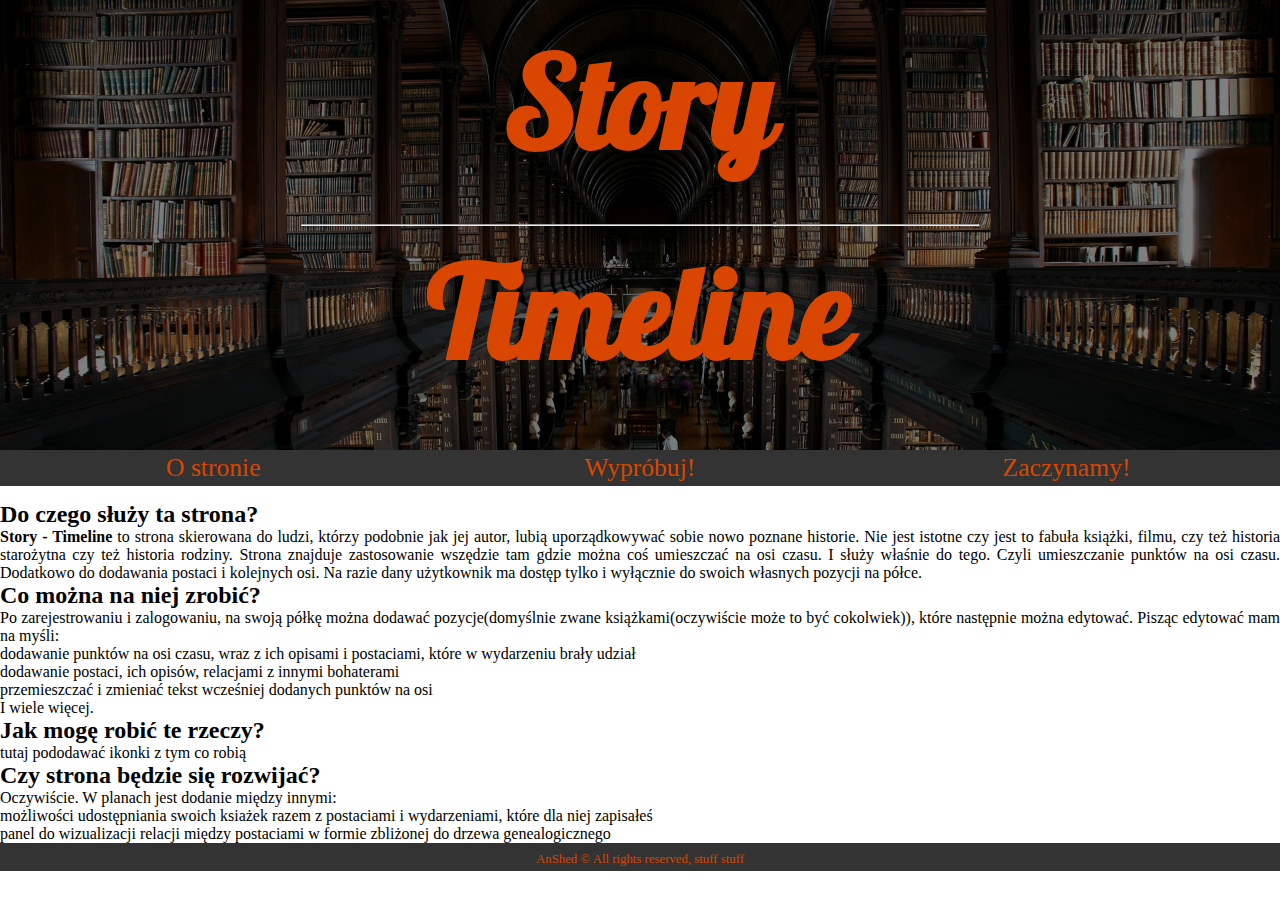
<file: index.html>
<!DOCTYPE html>
<html lang="pl">

<head>
    <meta charset="utf-8">
    <meta name="viewport" content="width=device-width, initial-scale=1.0">
    <link rel="stylesheet" href="scss/style.min.css">
    <link rel="stylesheet" href="css/fontello.css">
    <link href="https://fonts.googleapis.com/css?family=Galada|Roboto" rel="stylesheet">

    <script src="libraries/p5.js"></script>
    <script src="libraries/p5.dom.js"></script>
    <script src="libraries/p5.sound.js"></script>
    <script src="js/sketch.js"></script>
    <script src="js/vendor/prefixfree.min.js"></script>

    <title>Story timeline - Main</title>
</head>
<!--dodać tutaj wszystko na flexie albo na media queries-->
<body>
    <div align="center">
        <div id="container">
            <div id="topContainer">
                <header>
                    <div class="title_background"></div>
                    <div class="centered">
                        <a href="#">
                            <h1>Story</h1><div class="line"></div><h1>Timeline</h1>
                        </a>
                    </div>
                </header>
                <nav>
                    <li id="menuDescription"><a href="#"><span>O stronie</span></a></li>
                    <li id="menuDemo"><a href="#"><span>Wypróbuj!</span></a></li>
                    <li id="menuRegLog"><a href="#"><span>Zaczynamy!</span></a></li>
                </nav>
            </div>
            <!--end of topContainer-->
            <div id="midContainer">
                <div id="description">
                    <div class="leftSideText">
                        <h2>Do czego służy ta strona?</h2>
                        <strong>Story - Timeline</strong> to strona skierowana do ludzi, którzy podobnie jak jej autor, lubią uporządkowywać sobie nowo poznane historie.
                        Nie jest istotne czy jest to fabuła książki, filmu, czy też historia starożytna czy też historia rodziny. Strona znajduje zastosowanie wszędzie tam gdzie można coś umieszczać na osi czasu.
                        I służy właśnie do tego. Czyli umieszczanie punktów na osi czasu. Dodatkowo do dodawania postaci i kolejnych osi.
                        Na razie dany użytkownik ma dostęp tylko i wyłącznie do swoich własnych pozycji na półce.
                    </div>
                    <div class="rightSideText">
                        <h2>Co można na niej zrobić?</h2>
                        Po zarejestrowaniu i zalogowaniu, na swoją półkę można dodawać pozycje(domyślnie zwane książkami(oczywiście może to być cokolwiek)), które następnie można edytować.
                        Pisząc edytować mam na myśli:
                            <ul>
                                <li>dodawanie punktów na osi czasu, wraz z ich opisami i postaciami, które w wydarzeniu brały udział</li>
                                <li>dodawanie postaci, ich opisów, relacjami z innymi bohaterami</li>
                                <li>przemieszczać i zmieniać tekst wcześniej dodanych punktów na osi</li>
                                <li>I wiele więcej.</li>
                            </ul>
                    </div>
                    <div class="leftSideText">
                        <h2>Jak mogę robić te rzeczy?</h2>
                        <section>
                            tutaj pododawać ikonki z tym co robią
                        </section>
                    </div>
                    <div class="rightSideText">
                        <h2>Czy strona będzie się rozwijać?</h2>
                        Oczywiście. W planach jest dodanie między innymi:
                        <ul>
                            <li>możliwości udostępniania swoich ksiażek razem z postaciami i wydarzeniami, które dla niej zapisałeś</li>
                            <li>panel do wizualizacji relacji między postaciami w formie zbliżonej do drzewa genealogicznego</li>
                        </ul>
                    </div>
                </div>
                <div class="hidden" id="timelineContainer">
                    <div id="timeline"></div>
                    <div id="editMenu">
                        <div class="editMenuElement" id="editMenuTrash">
                            <div class="editMenuSpacer" id="editMenuTrashIconContainer"><i class="icon-trash"></i></div>
                        </div>
                        <div class="editMenuElement" id="editMenuBrush">
                            <div class="editMenuSpacer" id="editMenuBrushIconContainer"><i class="icon-brush"></i></div>
                        </div>
                        <div class="editMenuElement" id="editMenuMove">
                            <div class="editMenuSpacer" id="editMenuMoveIconContainer"><i class="icon-move"></i></div>
                        </div>
                        <div class="editMenuElement" id="editMenuEdit">
                            <div class="editMenuSpacer" id="editMenuEditIconContainer"><i class="icon-edit"></i></div>
                        </div>
                        <div class="editMenuElement" id="editMenuPlus">
                            <div class="editMenuSpacer" id="editMenuPlusIconContainer"><i class="icon-plus-circled"></i></div>
                        </div>
                    </div>
                    <br>
                    <div style="clear: both;"></div>
                    <div id="timelineMain">
                        <div id="markerTitle">
                            <h2>
                                <div id="markerTitleText">GIMLI - POJEDYNEK NA CIUPAGI</div>
                            </h2>
                        </div>
                        <div id="markerDescription">
                            <h2><span>Opis wydarzenia</span></h2>
                            <div id="markerDescriptionText"> Gimli napierdzielał się z orkami w konkursie lania ciupagą. Wychowywał się w wiosce u podnóża Tatr, więc był przyzwyczajony do zadawania szybkich i miażdzących ciosów ciupagą. Orki nie miały szans. Z pierwszego miejsca na podium krzyczał "GOHA GOHA GOHA 3ZŁ".</div>
                        </div>
                        <div id="markerCharacters">
                            <h2><span>Postaci biorące udział</span></h2>
                            <div id="markerCharactersText">
                                Gimli
                                <br> Borg
                                <br> Jorgk
                                <br> Worgaiudsh
                                <br> Azogas
                                <br> Azul
                                <br> Dupant
                                <br> Qwethnethtogs
                            </div>
                        </div>
                    </div>
                    <!--end of timelineMain-->
                    <div id="timelineEdit" class="hidden">
                        <div style="clear: both"></div>
                        <div id="edittors">
                            <div id="editTitle">
                                <h2><span>Wydarzenie</span></h2>
                            </div>
                            <div id="inputEditTitle">
                                <input type="text" name="title" id="timelineEditInputText" size="50">
                            </div>
                            <div id="editDescription">
                                <h2><span>Opis wydarzenia</span></h2>
                                <textarea rows="30" cols="50" id="timelineEditTextAreaDescription"></textarea>
                            </div>
                            <div id="editCharacters">
                                <h2><span>Postaci biorące udział</span></h2>
                                <textarea rows="30" cols="50" id="timelineEditTextAreaCharacters"></textarea>
                            </div>
                            <div style="clear: both"></div>
                        </div>
                        <div id="buttons">
                            <div class="cancelButton" id="editCancel">
                                <div class="cancelIcon">
                                    <div class="editMenuSpacer"><i class="icon-cancel"></i></div>
                                </div>
                                <div class="cancel"><b>Anuluj</b></div>
                            </div>
                            <div class="saveButton" id="editSave">
                                <div class="saveIcon">
                                    <div class="editMenuSpacer"><i class="icon-floppy"></i></div>
                                </div>
                                <div class="save"><b>Zapisz</b></div>
                            </div>
                        </div>
                    </div>
                    <!--end of timelineEdit-->
                    <div id="timelineMove" class="hidden">
                        <div id="moveTitle"></div>
                        <div style="clear: both"></div>
                        <div id="buttons">
                            <div class="cancelButton" id="moveCancel">
                                <div class="cancelIcon">
                                    <div class="editMenuSpacer"><i class="icon-cancel"></i></div>
                                </div>
                                <div class="cancel"><b>Anuluj</b></div>
                            </div>
                            <div class="saveButton" id="moveSave">
                                <div class="saveIcon">
                                    <div class="editMenuSpacer"><i class="icon-floppy"></i></div>
                                </div>
                                <div class="save"><b>Zapisz</b></div>
                            </div>
                        </div>
                    </div>
                    <!--end of timelineMove-->
                    <div id="timelinePaint" class="hidden">
                        <div id="paintTitle"></div>
                        <div id="colorChoose">Wybierz kolor dla tego znacznika osi: <input type="color" id="colorPicker"></div>
                        <div style="clear: both"></div>
                        <div id="buttons">
                            <div class="cancelButton" id="paintCancel">
                                <div class="cancelIcon">
                                    <div class="editMenuSpacer"><i class="icon-cancel"></i></div>
                                </div>
                                <div class="cancel"><b>Anuluj</b></div>
                            </div>
                            <div class="saveButton" id="paintSave">
                                <div class="saveIcon">
                                    <div class="editMenuSpacer"><i class="icon-floppy"></i></div>
                                </div>
                                <div class="save"><b>Zapisz</b></div>
                            </div>
                        </div>
                    </div>
                    <!--end of timelinePaint-->
                    <div id="timelineDelete" class="hidden">
                        <div id="deleteTitle"></div>
                        <div style="clear: both"></div>
                        <div id="buttons">
                            <div class="cancelButton" id="deleteCancel">
                                <div class="cancelIcon">
                                    <div class="editMenuSpacer"><i class="icon-cancel"></i></div>
                                </div>
                                <div class="cancel"><b>Anuluj</b></div>
                            </div>
                            <div class="saveButton" id="deleteSave">
                                <div class="saveIcon">
                                    <div class="editMenuSpacer"><i class="icon-floppy"></i></div>
                                </div>
                                <div class="save"><b>Zapisz</b></div>
                            </div>
                        </div>
                    </div>
                    <!--end of timelineDelete-->
                    <div style="clear: left;"></div>
                </div>
                <div class="hidden" id="regLog">
                    <div>
                        <object type="text/html" data="timeline.html" width="1000px" height="900px" style="overflow:auto; vertical-align:middle;" align="center">
                        </object>
                     </div>
                </div>
                <!--end of regLog-->
            </div>
            <!--end of midContainer-->
            <footer>
                AnShed &#169; All rights reserved, stuff stuff
            </footer>
            <!--end of footer-->
        </div>
    </div>
</body>

</html>
</file>
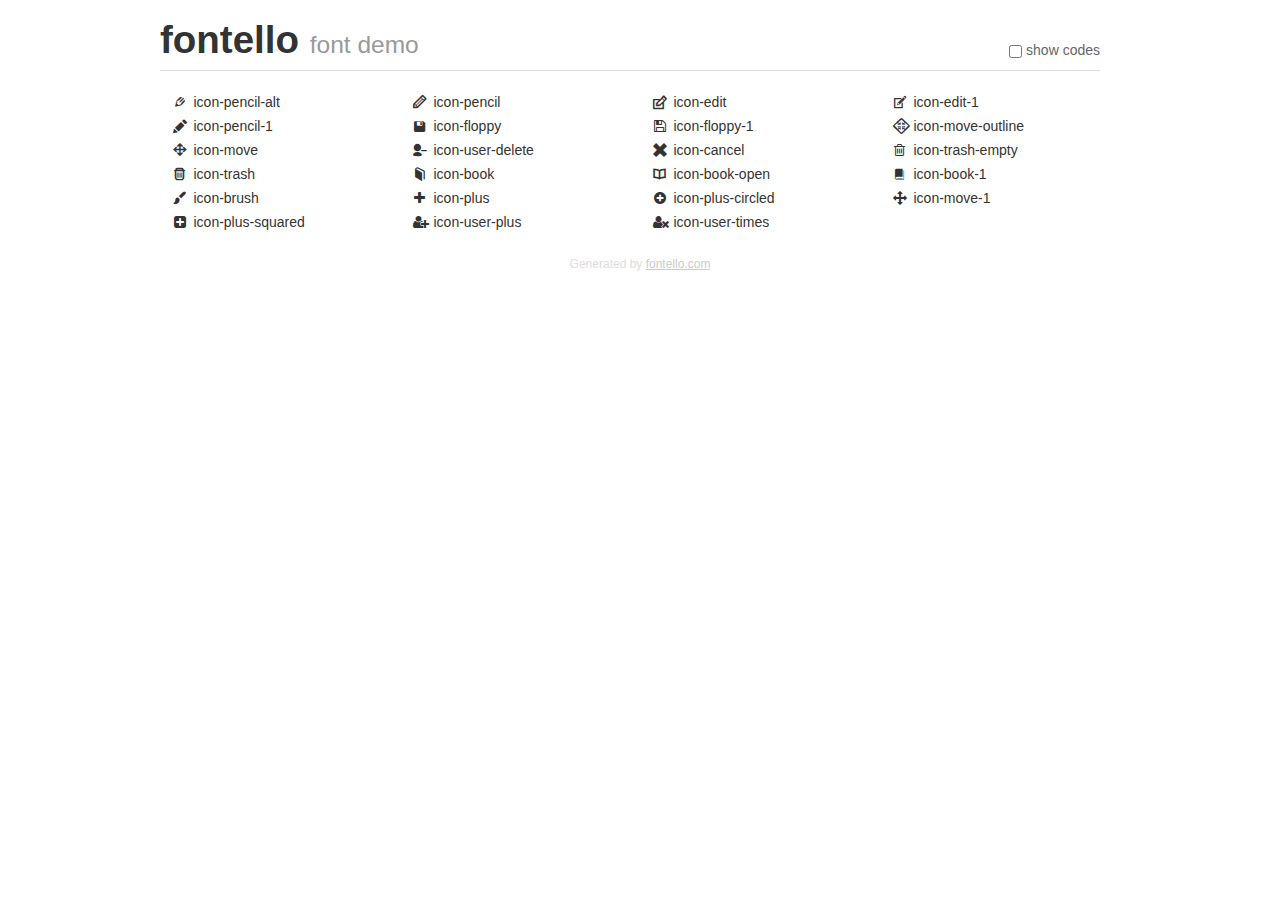
<file: demo.html>
<!DOCTYPE html>
<html>
  <head><!--[if lt IE 9]><script language="javascript" type="text/javascript" src="//html5shim.googlecode.com/svn/trunk/html5.js"></script><![endif]-->
    <meta charset="UTF-8"><style>/*
 * Bootstrap v2.2.1
 *
 * Copyright 2012 Twitter, Inc
 * Licensed under the Apache License v2.0
 * http://www.apache.org/licenses/LICENSE-2.0
 *
 * Designed and built with all the love in the world @twitter by @mdo and @fat.
 */
.clearfix {
  *zoom: 1;
}
.clearfix:before,
.clearfix:after {
  display: table;
  content: "";
  line-height: 0;
}
.clearfix:after {
  clear: both;
}
html {
  font-size: 100%;
  -webkit-text-size-adjust: 100%;
  -ms-text-size-adjust: 100%;
}
a:focus {
  outline: thin dotted #333;
  outline: 5px auto -webkit-focus-ring-color;
  outline-offset: -2px;
}
a:hover,
a:active {
  outline: 0;
}
button,
input,
select,
textarea {
  margin: 0;
  font-size: 100%;
  vertical-align: middle;
}
button,
input {
  *overflow: visible;
  line-height: normal;
}
button::-moz-focus-inner,
input::-moz-focus-inner {
  padding: 0;
  border: 0;
}
body {
  margin: 0;
  font-family: "Helvetica Neue", Helvetica, Arial, sans-serif;
  font-size: 14px;
  line-height: 20px;
  color: #333;
  background-color: #fff;
}
a {
  color: #08c;
  text-decoration: none;
}
a:hover {
  color: #005580;
  text-decoration: underline;
}
.row {
  margin-left: -20px;
  *zoom: 1;
}
.row:before,
.row:after {
  display: table;
  content: "";
  line-height: 0;
}
.row:after {
  clear: both;
}
[class*="span"] {
  float: left;
  min-height: 1px;
  margin-left: 20px;
}
.container,
.navbar-static-top .container,
.navbar-fixed-top .container,
.navbar-fixed-bottom .container {
  width: 940px;
}
.span12 {
  width: 940px;
}
.span11 {
  width: 860px;
}
.span10 {
  width: 780px;
}
.span9 {
  width: 700px;
}
.span8 {
  width: 620px;
}
.span7 {
  width: 540px;
}
.span6 {
  width: 460px;
}
.span5 {
  width: 380px;
}
.span4 {
  width: 300px;
}
.span3 {
  width: 220px;
}
.span2 {
  width: 140px;
}
.span1 {
  width: 60px;
}
[class*="span"].pull-right,
.row-fluid [class*="span"].pull-right {
  float: right;
}
.container {
  margin-right: auto;
  margin-left: auto;
  *zoom: 1;
}
.container:before,
.container:after {
  display: table;
  content: "";
  line-height: 0;
}
.container:after {
  clear: both;
}
p {
  margin: 0 0 10px;
}
.lead {
  margin-bottom: 20px;
  font-size: 21px;
  font-weight: 200;
  line-height: 30px;
}
small {
  font-size: 85%;
}
h1 {
  margin: 10px 0;
  font-family: inherit;
  font-weight: bold;
  line-height: 20px;
  color: inherit;
  text-rendering: optimizelegibility;
}
h1 small {
  font-weight: normal;
  line-height: 1;
  color: #999;
}
h1 {
  line-height: 40px;
}
h1 {
  font-size: 38.5px;
}
h1 small {
  font-size: 24.5px;
}
body {
  margin-top: 90px;
}
.header {
  position: fixed;
  top: 0;
  left: 50%;
  margin-left: -480px;
  background-color: #fff;
  border-bottom: 1px solid #ddd;
  padding-top: 10px;
  z-index: 10;
}
.footer {
  color: #ddd;
  font-size: 12px;
  text-align: center;
  margin-top: 20px;
}
.footer a {
  color: #ccc;
  text-decoration: underline;
}
.the-icons {
  font-size: 14px;
  line-height: 24px;
}
.switch {
  position: absolute;
  right: 0;
  bottom: 10px;
  color: #666;
}
.switch input {
  margin-right: 0.3em;
}
.codesOn .i-name {
  display: none;
}
.codesOn .i-code {
  display: inline;
}
.i-code {
  display: none;
}
@font-face {
      font-family: 'fontello';
      src: url('./font/fontello.eot?74031306');
      src: url('./font/fontello.eot?74031306#iefix') format('embedded-opentype'),
           url('./font/fontello.woff?74031306') format('woff'),
           url('./font/fontello.ttf?74031306') format('truetype'),
           url('./font/fontello.svg?74031306#fontello') format('svg');
      font-weight: normal;
      font-style: normal;
    }
     
     
    .demo-icon
    {
      font-family: "fontello";
      font-style: normal;
      font-weight: normal;
      speak: none;
     
      display: inline-block;
      text-decoration: inherit;
      width: 1em;
      margin-right: .2em;
      text-align: center;
      /* opacity: .8; */
     
      /* For safety - reset parent styles, that can break glyph codes*/
      font-variant: normal;
      text-transform: none;
     
      /* fix buttons height, for twitter bootstrap */
      line-height: 1em;
     
      /* Animation center compensation - margins should be symmetric */
      /* remove if not needed */
      margin-left: .2em;
     
      /* You can be more comfortable with increased icons size */
      /* font-size: 120%; */
     
      /* Font smoothing. That was taken from TWBS */
      -webkit-font-smoothing: antialiased;
      -moz-osx-font-smoothing: grayscale;
     
      /* Uncomment for 3D effect */
      /* text-shadow: 1px 1px 1px rgba(127, 127, 127, 0.3); */
    }
     </style>
    <link rel="stylesheet" href="css/animation.css"><!--[if IE 7]><link rel="stylesheet" href="css/" + font.fontname + "-ie7.css"><![endif]-->
    <script>
      function toggleCodes(on) {
        var obj = document.getElementById('icons');
      
        if (on) {
          obj.className += ' codesOn';
        } else {
          obj.className = obj.className.replace(' codesOn', '');
        }
      }
      
    </script>
  </head>
  <body>
    <div class="container header">
      <h1>fontello <small>font demo</small></h1>
      <label class="switch">
        <input type="checkbox" onclick="toggleCodes(this.checked)">show codes
      </label>
    </div>
    <div class="container" id="icons">
      <div class="row">
        <div class="the-icons span3" title="Code: 0xe800"><i class="demo-icon icon-pencil-alt">&#xe800;</i> <span class="i-name">icon-pencil-alt</span><span class="i-code">0xe800</span></div>
        <div class="the-icons span3" title="Code: 0xe801"><i class="demo-icon icon-pencil">&#xe801;</i> <span class="i-name">icon-pencil</span><span class="i-code">0xe801</span></div>
        <div class="the-icons span3" title="Code: 0xe802"><i class="demo-icon icon-edit">&#xe802;</i> <span class="i-name">icon-edit</span><span class="i-code">0xe802</span></div>
        <div class="the-icons span3" title="Code: 0xe803"><i class="demo-icon icon-edit-1">&#xe803;</i> <span class="i-name">icon-edit-1</span><span class="i-code">0xe803</span></div>
      </div>
      <div class="row">
        <div class="the-icons span3" title="Code: 0xe804"><i class="demo-icon icon-pencil-1">&#xe804;</i> <span class="i-name">icon-pencil-1</span><span class="i-code">0xe804</span></div>
        <div class="the-icons span3" title="Code: 0xe805"><i class="demo-icon icon-floppy">&#xe805;</i> <span class="i-name">icon-floppy</span><span class="i-code">0xe805</span></div>
        <div class="the-icons span3" title="Code: 0xe806"><i class="demo-icon icon-floppy-1">&#xe806;</i> <span class="i-name">icon-floppy-1</span><span class="i-code">0xe806</span></div>
        <div class="the-icons span3" title="Code: 0xe807"><i class="demo-icon icon-move-outline">&#xe807;</i> <span class="i-name">icon-move-outline</span><span class="i-code">0xe807</span></div>
      </div>
      <div class="row">
        <div class="the-icons span3" title="Code: 0xe808"><i class="demo-icon icon-move">&#xe808;</i> <span class="i-name">icon-move</span><span class="i-code">0xe808</span></div>
        <div class="the-icons span3" title="Code: 0xe809"><i class="demo-icon icon-user-delete">&#xe809;</i> <span class="i-name">icon-user-delete</span><span class="i-code">0xe809</span></div>
        <div class="the-icons span3" title="Code: 0xe80a"><i class="demo-icon icon-cancel">&#xe80a;</i> <span class="i-name">icon-cancel</span><span class="i-code">0xe80a</span></div>
        <div class="the-icons span3" title="Code: 0xe80b"><i class="demo-icon icon-trash-empty">&#xe80b;</i> <span class="i-name">icon-trash-empty</span><span class="i-code">0xe80b</span></div>
      </div>
      <div class="row">
        <div class="the-icons span3" title="Code: 0xe80c"><i class="demo-icon icon-trash">&#xe80c;</i> <span class="i-name">icon-trash</span><span class="i-code">0xe80c</span></div>
        <div class="the-icons span3" title="Code: 0xe80d"><i class="demo-icon icon-book">&#xe80d;</i> <span class="i-name">icon-book</span><span class="i-code">0xe80d</span></div>
        <div class="the-icons span3" title="Code: 0xe80e"><i class="demo-icon icon-book-open">&#xe80e;</i> <span class="i-name">icon-book-open</span><span class="i-code">0xe80e</span></div>
        <div class="the-icons span3" title="Code: 0xe80f"><i class="demo-icon icon-book-1">&#xe80f;</i> <span class="i-name">icon-book-1</span><span class="i-code">0xe80f</span></div>
      </div>
      <div class="row">
        <div class="the-icons span3" title="Code: 0xe810"><i class="demo-icon icon-brush">&#xe810;</i> <span class="i-name">icon-brush</span><span class="i-code">0xe810</span></div>
        <div class="the-icons span3" title="Code: 0xe811"><i class="demo-icon icon-plus">&#xe811;</i> <span class="i-name">icon-plus</span><span class="i-code">0xe811</span></div>
        <div class="the-icons span3" title="Code: 0xe812"><i class="demo-icon icon-plus-circled">&#xe812;</i> <span class="i-name">icon-plus-circled</span><span class="i-code">0xe812</span></div>
        <div class="the-icons span3" title="Code: 0xf047"><i class="demo-icon icon-move-1">&#xf047;</i> <span class="i-name">icon-move-1</span><span class="i-code">0xf047</span></div>
      </div>
      <div class="row">
        <div class="the-icons span3" title="Code: 0xf0fe"><i class="demo-icon icon-plus-squared">&#xf0fe;</i> <span class="i-name">icon-plus-squared</span><span class="i-code">0xf0fe</span></div>
        <div class="the-icons span3" title="Code: 0xf234"><i class="demo-icon icon-user-plus">&#xf234;</i> <span class="i-name">icon-user-plus</span><span class="i-code">0xf234</span></div>
        <div class="the-icons span3" title="Code: 0xf235"><i class="demo-icon icon-user-times">&#xf235;</i> <span class="i-name">icon-user-times</span><span class="i-code">0xf235</span></div>
      </div>
    </div>
    <div class="container footer">Generated by <a href="http://fontello.com">fontello.com</a></div>
  </body>
</html>
</file>
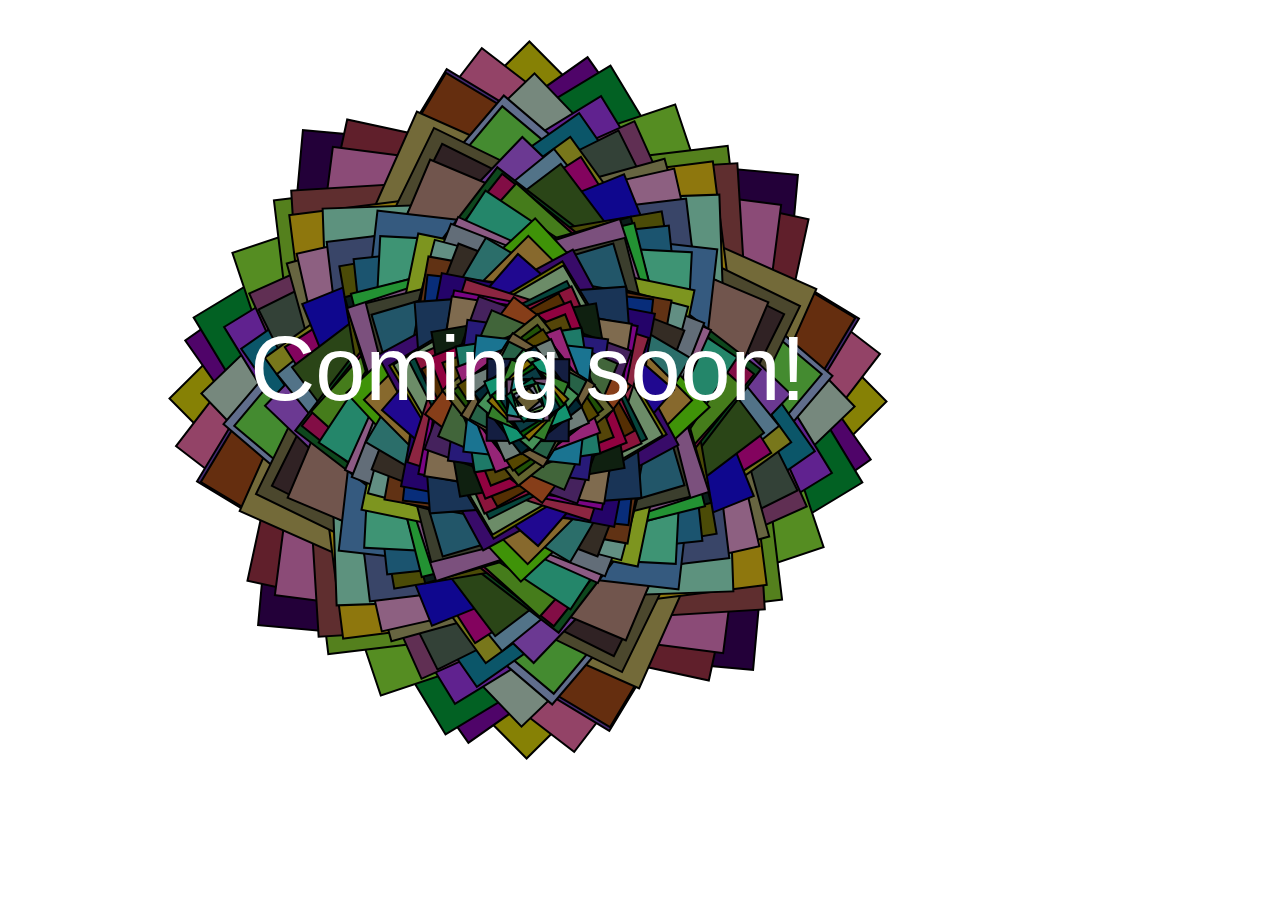
<file: timeline.html>
<!DOCTYPE html>
<html lang="pl">

<head>
    <meta charset="utf-8">
    <meta name="viewport" content="width=device-width, initial-scale=1.0">
    <title>Story organiser - Timeline</title>
    <link rel="stylesheet" href="css/style.css">
    <script language="javascript" type="text/javascript" src="libraries/p5.js"></script>
    <script language="javascript" src="libraries/p5.dom.js"></script>
    <script language="javascript" src="libraries/p5.sound.js"></script>
    <script language="javascript" type="text/javascript" src="js/comingsoon.js" async></script>
</head>

<body>
    <div id="regLog"></div>
</body>

</html>
</file>
<file: css/fontello.css>
@font-face {
  font-family: 'fontello';
  src: url('../font/fontello.eot?74244899');
  src: url('../font/fontello.eot?74244899#iefix') format('embedded-opentype'),
       url('../font/fontello.woff2?74244899') format('woff2'),
       url('../font/fontello.woff?74244899') format('woff'),
       url('../font/fontello.ttf?74244899') format('truetype'),
       url('../font/fontello.svg?74244899#fontello') format('svg');
  font-weight: normal;
  font-style: normal;
}
/* Chrome hack: SVG is rendered more smooth in Windozze. 100% magic, uncomment if you need it. */
/* Note, that will break hinting! In other OS-es font will be not as sharp as it could be */
/*
@media screen and (-webkit-min-device-pixel-ratio:0) {
  @font-face {
    font-family: 'fontello';
    src: url('../font/fontello.svg?74244899#fontello') format('svg');
  }
}
*/
 
 [class^="icon-"]:before, [class*=" icon-"]:before {
  font-family: "fontello";
  font-style: normal;
  font-weight: normal;
  speak: none;
 
  display: inline-block;
  text-decoration: inherit;
  width: 1em;
  margin-right: .0em;
  text-align: center;
  /* opacity: .8; */
 
  /* For safety - reset parent styles, that can break glyph codes*/
  font-variant: normal;
  text-transform: none;
 
  /* fix buttons height, for twitter bootstrap */
  line-height: 1em;
 
  /* Animation center compensation - margins should be symmetric */
  /* remove if not needed */
  margin-left: .0em;
 
  /* you can be more comfortable with increased icons size */
  /* font-size: 120%; */
 
  /* Font smoothing. That was taken from TWBS */
  -webkit-font-smoothing: antialiased;
  -moz-osx-font-smoothing: grayscale;
 
  /* Uncomment for 3D effect */
  /* text-shadow: 1px 1px 1px rgba(127, 127, 127, 0.3); */
}
 
.icon-pencil-alt:before { content: '\e800'; } /* '' */
.icon-pencil:before { content: '\e801'; } /* '' */
.icon-edit:before { content: '\e802'; font-size: 3vw;} /* '' */
.icon-edit-1:before { content: '\e803'; } /* '' */
.icon-pencil-1:before { content: '\e804'; } /* '' */
.icon-floppy:before { content: '\e805'; font-size: 3vw;} /* '' */
.icon-floppy-1:before { content: '\e806'; } /* '' */
.icon-move-outline:before { content: '\e807'; } /* '' */
.icon-move:before { content: '\e808'; font-size: 3vw;} /* '' */
.icon-user-delete:before { content: '\e809'; } /* '' */
.icon-cancel:before { content: '\e80a'; font-size: 3vw;} /* '' */
.icon-trash-empty:before { content: '\e80b'; font-size: 3vw;} /* '' */
.icon-trash:before { content: '\e80c'; font-size: 3vw;} /* '' */
.icon-book:before { content: '\e80d'; } /* '' */
.icon-book-open:before { content: '\e80e'; } /* '' */
.icon-book-1:before { content: '\e80f'; } /* '' */
.icon-brush:before { content: '\e810'; font-size: 3vw;} /* '' */
.icon-plus:before { content: '\e811'; } /* '' */
.icon-plus-circled:before { content: '\e812'; font-size: 3vw;} /* '' */
.icon-move-1:before { content: '\f047'; } /* '' */
.icon-plus-squared:before { content: '\f0fe'; } /* '' */
.icon-user-plus:before { content: '\f234'; } /* '' */
.icon-user-times:before { content: '\f235'; } /* '' */
</file>
<file: css/style.css>
body, html {
    height: 100%;
    margin: 0;
}
*{
    margin: 0;
    padding: 0;
}
#container{
    width: 100%;
}
#topContainer{
    position: relative;
}
header{
    color: white;
    background-color: #000;
    font-size: 2.8vw;
    height: 50vh;
}
.title_background{
    /* The image used */
    background-image: url("../imgs/indoor_library.jpg");
    opacity: 0.5;
    /* Full height */
    height: 100%; 

    /* Center and scale the image nicely */
    background-position: center;
    background-repeat: no-repeat;
    background-size: cover;
}
/* Centered text */
.centered {
    position: absolute;
    top: 50%;
    left: 50%;
    transform: translate(-50%, -50%);
    font-family: "Galada", cursive; /* do zmiany bo wygląda średnio :/  */
}
header a{
    text-decoration: none;
    color: #D94601; /*DBA736*/ /*B82601*/
}
.line{
    margin-left: -30%;
    margin-right: -30%;
    margin-top: auto;
    margin-bottom: auto;
    border-style: inset;
    border-width: 1px;
}
nav{
    position: absolute;
    width: 100%;
    background-color: red;
}
nav li{
    list-style: none;
    float: left;
    width: 33.33%;
    height: 1.4em;
    font-size: 2vw;
}
nav li a{
    color: #FFF;
    text-decoration: none;
    display: block;
    height: 1.3em;
    background-color: #7D59A3; /*875F9A*/ /*6D7993*/
    padding-top: 0.1em;
    transition: 0.3s;
}
nav li a:hover{
    padding-top: 0.2em;
    padding-bottom: 0.3em;
    background-color: white;
    color: green;
    border-bottom: solid 0.1em black;
}
#midContainer{
    padding-top: 4%;
    text-align: justify;
}
#timeline{
    display: block;
    margin: 0 auto;
    margin-bottom: 1%;
}
#regLog{
    color: blue;
}
.hidden{
    display: none;
}
#markerTitle{
    text-align: center;
    margin: 0 auto;
    width: auto;
    height: auto;
    font-size: 2.5vw;
}
#markerDescription{
    text-align: justify;
    font-size: 1.8vw;
    float: left;
    width: 60%;
    height: auto;
}
#markerCharacters{
    text-align: left;
    font-size: 1.8vw;
    float: left;
    margin-left: 5%;
    height: auto;
}
footer{
    padding-top: 0.7em;
    height: 1.5em;
    font-size: 1vw;
    color: white;
    background-color: black;
}
#edittors{
    height: 60vh;
    width: 100%;
}
textarea {
    resize: none;
}
#editTitle{
    display: block;
    margin: 0 auto;
    width: 100%;
    height: 15%;
    font-size: 2.5vw;
    text-align: center;
}
#inputEditTitle{
    display: block;
    width: 51em;
    margin: 0 auto;
}
input[type="text"]{
    font-size: 2.5vw;
    size: 100;
    text-align: center;
}
#editDescription{
    background-color: red;
    width: 58%;
    text-align: justify;
    font-size: 1.8vw;
    float: left;
    margin-left: 2%;
    height: 90%;
}
#editDescription>textarea{
    font-size: 1.5vw;
    width: 95%;
    height: 90%;
}
#editCharacters{
    float: left;
    font-size: 1.8vw;
    background-color: green;
    width: 38%;
    margin-right: 2%;
    height: 90%;
}
#editCharacters>textarea{
    font-size: 1.5vw;
    width: 99%;
    height: 90%;
}
#editMenu{
    float: left;
    margin-left: 2%;
    background-color: gray;
    font-size: 3vw;
    box-shadow: 0.5vw 0.5vh 0.5vw 0.1vw #555;
}
.editMenuElement{
    height: 1.5em;
    width: 1.5em;
    padding: 0.1em;
    padding-right: ;
    float: left;
    display: block;
    transition: all 0.2s;
    overflow: hidden;
}
.editMenuElement:hover{
    background-color: darkviolet;
}
.editMenuSpacer{
    padding: 0.25em;
    float: left;
    display: block;
    transition: all 0.2s;
}
.activatedElement{
    background-color: darkviolet;
}
.activatedElementIcon{
    background-color: darkviolet;
    transform: rotate(45deg);
}
#buttons{
    height: 15%;
    width: 100%;
    margin-top: 2%;
    margin-bottom: 10%;
}
.cancelButton{
    margin-left: 2%;
    background-color: gray;
    float: left;
    transition: all 0.2s;
    overflow: hidden;
    display: block;
    /*font-size: 3vw;*/
    box-shadow: 0.5vw 0.5vh 0.5vw 0.1vw #555;
}
.cancelIcon{
    text-align: center;
    height: 2.5em;
    width: 2.em;
    padding: 0.2em;
    margin-left: -0.5em;
    float: left;
    transition: all 0.2s;
    overflow: hidden;
}
.cancel{
    height: 2em;
    width: 3.1em;
    padding-top: 1em;
    transition: all 0.2s;
    overflow: hidden;
    padding-right: 0.3em;
}
.cancelButton:hover{
    background-color: darkviolet;
}
.saveButton{
    margin-right: 2%;
    float: right;
    background-color: gray;
    transition: all 0.2s;
    overflow: hidden;
    display: block;
    /*font-size: 3vw;*/
    box-shadow: 0.5vw 0.5vh 0.5vw 0.1vw #555;
}
.saveIcon{
    text-align: center;
    height: 2.5em;
    width: 2.5em;
    padding: 0.2em;
    margin-left: -0.5em;
    float: left;
    transition: all 0.2s;
    overflow: hidden;
}
.save{
    height: 2em;
    width: 3.1em;
    padding-top: 1em;
    transition: all 0.2s;
    overflow: hidden;
    padding-right: 0.3em;
}
.saveButton:hover{
    background-color: darkviolet;
}
#regLog{
    padding-left: 10%;
}
</file>
<file: scss/style.min.css>
#topContainer{position:relative}header{color:white;background-color:#000;font-size:5vw;height:50vh}.title_background{background-image:url("../imgs/indoor_library.jpg");opacity:0.5;height:100%;background-position:center;background-repeat:no-repeat;background-size:cover}.centered{position:absolute;top:50%;left:50%;transform:translate(-50%, -50%);font-family:"Galada", cursive}header a{text-decoration:none;color:#D94601}.line{margin-left:-30%;margin-right:-30%;margin-top:auto;margin-bottom:auto;border-style:inset;border-width:1px}nav{position:absolute;width:100%;background-color:red}nav li{list-style:none;float:left;width:33.33%;height:1.4em;font-size:2vw}nav li a{color:#D94601;text-decoration:none;display:block;height:1.3em;background-color:#333;padding-top:0.1em;transition:0.2s}nav li a:hover{padding-top:0.4em;background-color:#D94601;color:#333}#paintTitle,#moveTitle,#deleteTitle,#editTitle{text-align:center;display:block;margin:0 auto;width:100%;margin-bottom:3vh;font-size:2.5vw}#colorChoose{text-align:center;display:block;margin:0 auto;width:100%}#markerTitle{text-align:center;margin:0 auto;width:auto;height:auto;font-size:2.5vw}#markerDescription{text-align:justify;font-size:1.8vw;float:left;width:60%;height:auto}#markerCharacters{text-align:left;font-size:1.8vw;float:left;margin-left:5%;height:auto}footer{padding-top:0.7em;height:1.5em;font-size:1vw;color:#D94601;background-color:#333}#edittors{height:60vh;width:100%;display:relative}textarea{resize:none}#timelinePaint{width:100%;display:relative}#inputEditTitle{display:block;width:60%;margin:0 auto;margin-bottom:3vh}input[type="text"]{font-size:2.5vw;size:100;text-align:center}#editDescription{width:58%;text-align:justify;font-size:1.8vw;float:left;margin-left:2%;height:90%}#editDescription>textarea{font-size:1.5vw;width:95%;height:90%}#editCharacters{float:left;font-size:1.8vw;width:38%;margin-right:2%;height:90%}#editCharacters>textarea{font-size:1.5vw;width:99%;height:90%}#editMenu{float:left;margin-left:2%;background-color:gray;font-size:3vw;box-shadow:0.5vw 0.5vh 0.5vw 0.1vw #555}.editMenuElement{height:1.5em;width:1.5em;padding:0.1em;padding-right:0;float:left;display:block;transition:all 0.2s;overflow:hidden}.editMenuElement:hover{background-color:#D94601}.editMenuSpacer{padding:0.25em;float:left;display:block;transition:all 0.2s}.activatedElement{background-color:#D94601}.activatedElementIcon{background-color:#D94601;transform:rotate(45deg)}#buttons{height:15%;width:100%;margin-top:2%;margin-bottom:10%}.cancelButton{margin-left:2%;background-color:gray;float:left;transition:all 0.2s;overflow:hidden;display:block;box-shadow:0.5vw 0.5vh 0.5vw 0.1vw #555}.cancelIcon{text-align:center;height:2.5em;width:2.5em;padding:0.2em;margin-left:-0.5em;float:left;transition:all 0.2s;overflow:hidden}.cancel{height:2em;width:3.1em;padding-top:1em;transition:all 0.2s;overflow:hidden;padding-right:0.3em}.cancelButton:hover{background-color:#D94601}.saveButton{margin-right:2%;float:right;background-color:gray;transition:all 0.2s;overflow:hidden;display:block;box-shadow:0.5vw 0.5vh 0.5vw 0.1vw #555}.saveIcon{text-align:center;height:2.5em;width:2.5em;padding:0.2em;margin-left:-0.5em;float:left;transition:all 0.2s;overflow:hidden}.save{height:2em;width:3.1em;padding-top:1em;transition:all 0.2s;overflow:hidden;padding-right:0.3em}.saveButton:hover{background-color:#D94601}#timeline{display:block;margin:0 auto;margin-bottom:1%}*{margin:0;padding:0}body,html{height:100%;margin:0}#container{width:100%}#midContainer{padding-top:4%;text-align:justify}.hidden{display:none}#regLog{padding-left:10%}
</file>
<file: css/animation.css>
/*
   Animation example, for spinners
*/
.animate-spin {
  -moz-animation: spin 2s infinite linear;
  -o-animation: spin 2s infinite linear;
  -webkit-animation: spin 2s infinite linear;
  animation: spin 2s infinite linear;
  display: inline-block;
}
@-moz-keyframes spin {
  0% {
    -moz-transform: rotate(0deg);
    -o-transform: rotate(0deg);
    -webkit-transform: rotate(0deg);
    transform: rotate(0deg);
  }

  100% {
    -moz-transform: rotate(359deg);
    -o-transform: rotate(359deg);
    -webkit-transform: rotate(359deg);
    transform: rotate(359deg);
  }
}
@-webkit-keyframes spin {
  0% {
    -moz-transform: rotate(0deg);
    -o-transform: rotate(0deg);
    -webkit-transform: rotate(0deg);
    transform: rotate(0deg);
  }

  100% {
    -moz-transform: rotate(359deg);
    -o-transform: rotate(359deg);
    -webkit-transform: rotate(359deg);
    transform: rotate(359deg);
  }
}
@-o-keyframes spin {
  0% {
    -moz-transform: rotate(0deg);
    -o-transform: rotate(0deg);
    -webkit-transform: rotate(0deg);
    transform: rotate(0deg);
  }

  100% {
    -moz-transform: rotate(359deg);
    -o-transform: rotate(359deg);
    -webkit-transform: rotate(359deg);
    transform: rotate(359deg);
  }
}
@-ms-keyframes spin {
  0% {
    -moz-transform: rotate(0deg);
    -o-transform: rotate(0deg);
    -webkit-transform: rotate(0deg);
    transform: rotate(0deg);
  }

  100% {
    -moz-transform: rotate(359deg);
    -o-transform: rotate(359deg);
    -webkit-transform: rotate(359deg);
    transform: rotate(359deg);
  }
}
@keyframes spin {
  0% {
    -moz-transform: rotate(0deg);
    -o-transform: rotate(0deg);
    -webkit-transform: rotate(0deg);
    transform: rotate(0deg);
  }

  100% {
    -moz-transform: rotate(359deg);
    -o-transform: rotate(359deg);
    -webkit-transform: rotate(359deg);
    transform: rotate(359deg);
  }
}
</file>
